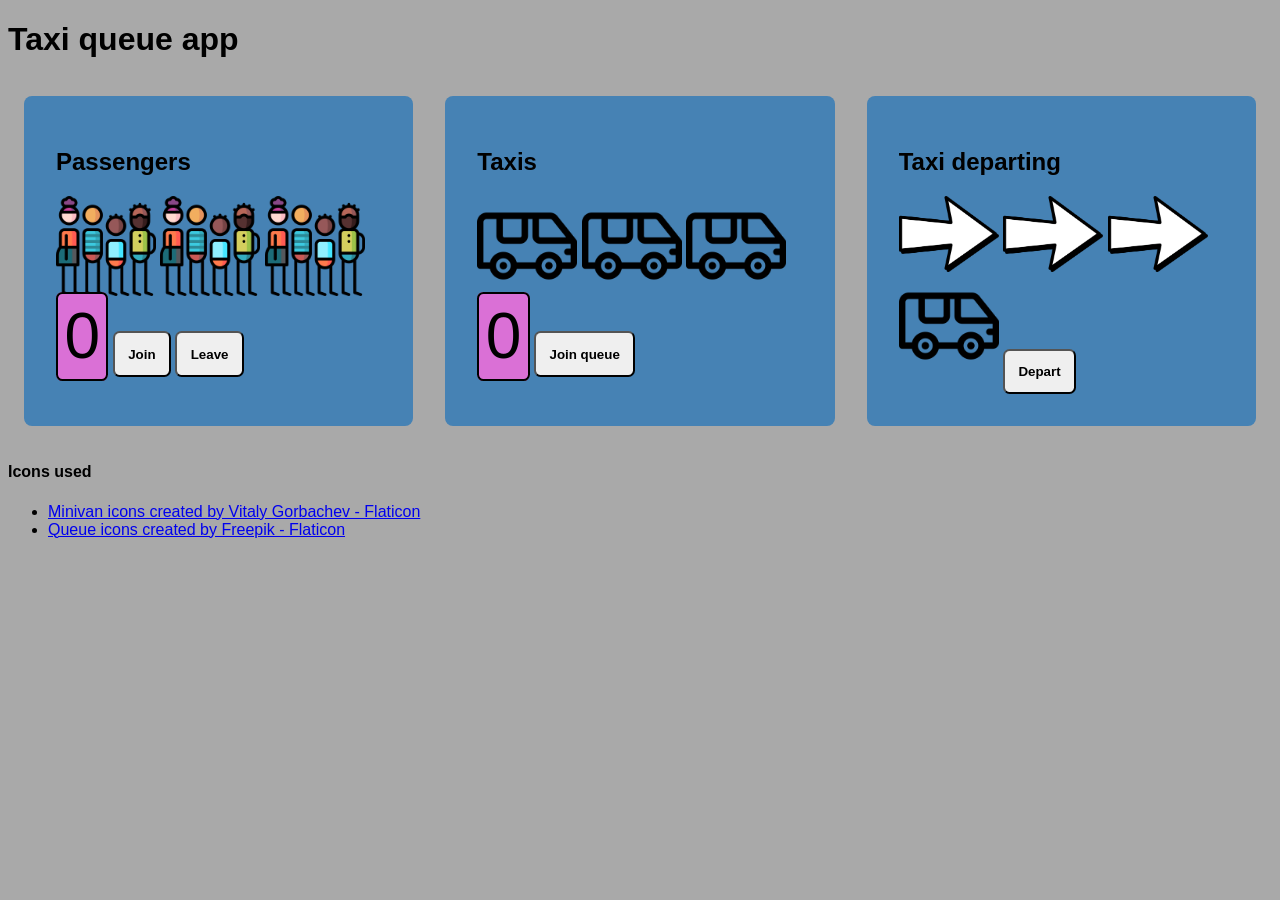
<file: Desktop/Projects/taxi-queue-app-gh-pages/index.html>
<!DOCTYPE html>
<html lang="en">
<head>
	<meta charset="UTF-8">
	<meta http-equiv="X-UA-Compatible" content="IE=edge">
	<meta name="viewport" content="width=device-width, initial-scale=1.0">
	<title>Document</title>

	<link rel="stylesheet" href="style.css">

</head>
<body>
	<h1>Taxi queue app</h1>
	<div class="sections" >

		<div class="section" >
			<h2>Passengers</h2>
			<img src="queue.png" alt="" width="100">
			<img src="queue.png" alt="" width="100">
			<img src="queue.png" alt="" width="100">
			<span class="passenger_queue_count count" >0</span>
			<button class="join_queue">Join</button>
			<button class="leave_queue">Leave</button>
	
		</div>
	
		<div class="section" >
			<h2>Taxis</h2>
			<img src="minivan.png" alt="" width="100">
			<img src="minivan.png" alt="" width="100">
			<img src="minivan.png" alt="" width="100">
			<span class="taxi_queue_count count" >0</span>
			<button class="join_taxi_queue">Join queue</button>
		</div>
	
		<div class="section" >
			<h2>Taxi departing</h2>
			<img src="arrow.png" alt="" width="100">
			<img src="arrow.png" alt="" width="100">
			<img src="arrow.png" alt="" width="100">
			<img src="minivan.png" alt="" width="100">
			<!-- <span class="taxi_queue_count count" >0</span> -->
			<button class="depart">Depart</button>
		</div>
	

	</div>

	<div>
		<h4>Icons used</h4>
		<ul>
			<li>
				<a href="https://www.flaticon.com/free-icons/minivan" title="minivan icons">Minivan icons created by Vitaly Gorbachev - Flaticon</a>
			</li>
			<li>
				<a href="https://www.flaticon.com/free-icons/queue" title="queue icons">Queue icons created by Freepik - Flaticon</a>
			</li>
		</ul>
	</div>

</body>
</html>
</file>
<file: Desktop/Projects/taxi-queue-app-gh-pages/style.css>
body {
	font-family: 'Segoe UI', Tahoma, Geneva, Verdana, sans-serif;
	background-color: darkgray
}


.count {
	font-size: 4em;
	padding: 0.1em;
	border: 2px solid;
	background-color: orchid;
	border-radius: 0.1em;
}

.section {
	flex: 1;
	background-color: steelblue;
	padding: 2em;
	margin: 1em;
	border-radius: 0.5em;
}

button {
	padding: 1em;
	border-radius: 0.5em;
	font-weight: bold;
}

@media (min-width: 768px) {
	.sections {
		display: flex;
	}
}
</file>
